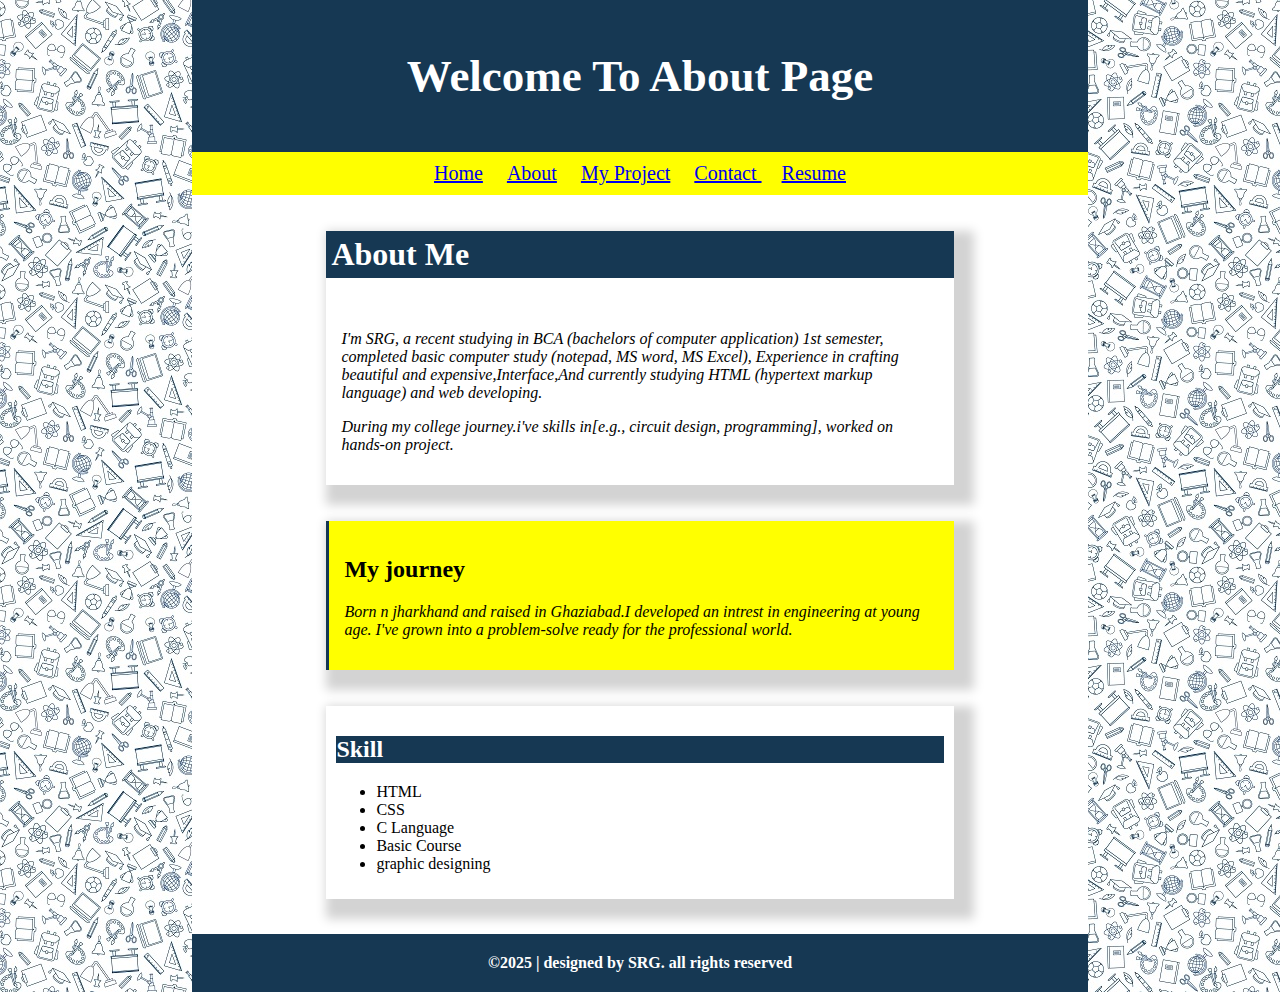
<file: about.html>
<!DOCTYPE HTML>
<html>
<head> 
<title> About Me </title>
<style> 
h1{
  background-color: #163853;
 color:white;
 padding:5px;
}
#h33{
border-left:3px solid #163853;
padding:15px;
background-color:yellow;
box-shadow:10px 10px 10px 10px lightgrey;
margin:4% 15%;
}


#nav{
background-color:yellow;
 text-align:center;
  padding:10px;  
}
nav > a{
font-size: 20px;
margin:0 10px 
}
#last{
text-align:center;
background-color: #163853; 
color:white;
padding:20px;
}
body{
background-image:url(./assets/bg.jpg);
max-width:70%; margin:0 auto;
}
.sec{
background-color:white
}
#h11{
 background-color: #163853;
 color:white;
 padding:50px ; 
 text-align: center;
 margin:0;
 font-size:45px;
}
#abo{
padding:15px
}
#h22{
padding:10px;
box-shadow:10px 10px 10px 10px lightgrey;
margin:4% 15%;
}
#me{
box-shadow:10px 10px 10px 10px lightgrey;
margin:4% 15%;
}
#skii{
background-color:#163853;
color:white;
}


</style>
</head>
<body> 
<section class="sec">
<h1 id="h11"> Welcome To About Page </h1>
<nav id= "nav">
<a href="./index.html"> Home</a>
<a href="./about.html"> About</a>
<a href="./myproject.html"> My Project</a>
<a href="./contact.html"> Contact </a> 
<a href="./resume.html"> Resume </a>
</nav>
<div id="me"> 
<h1> About Me</h1> 
<div id="abo">
<p><i> I'm SRG, a recent studying in BCA (bachelors of computer application) 1st semester, completed basic computer study (notepad, MS word, MS Excel),
	Experience in crafting beautiful and expensive,Interface,And currently studying HTML (hypertext markup language) and web developing.</p>
	<p> During  my college journey.i've skills in[e.g., circuit design, programming], worked on hands-on project.</i></p>
	</div> </div>
	<div id= "h33">
<h2> My journey </h2>
<p> <i> Born n jharkhand and raised in Ghaziabad.I developed an intrest in engineering at young age.
 I've grown into a problem-solve ready for the professional world.</i></p> 	
	</div>
 <div id= "h22">
 <h2 id= "skii"> Skill </h2>
 <ul>
<li> HTML</li>
<li> CSS </li>
<li> C Language</li>  
<li> Basic Course </li>
<li> graphic designing </li> 
</ul>  </div>
<div id="last"> 
	<strong>©2025 | designed by SRG. all rights reserved </strong></div>
 
 

 </section>



</body>
</html>
</file>
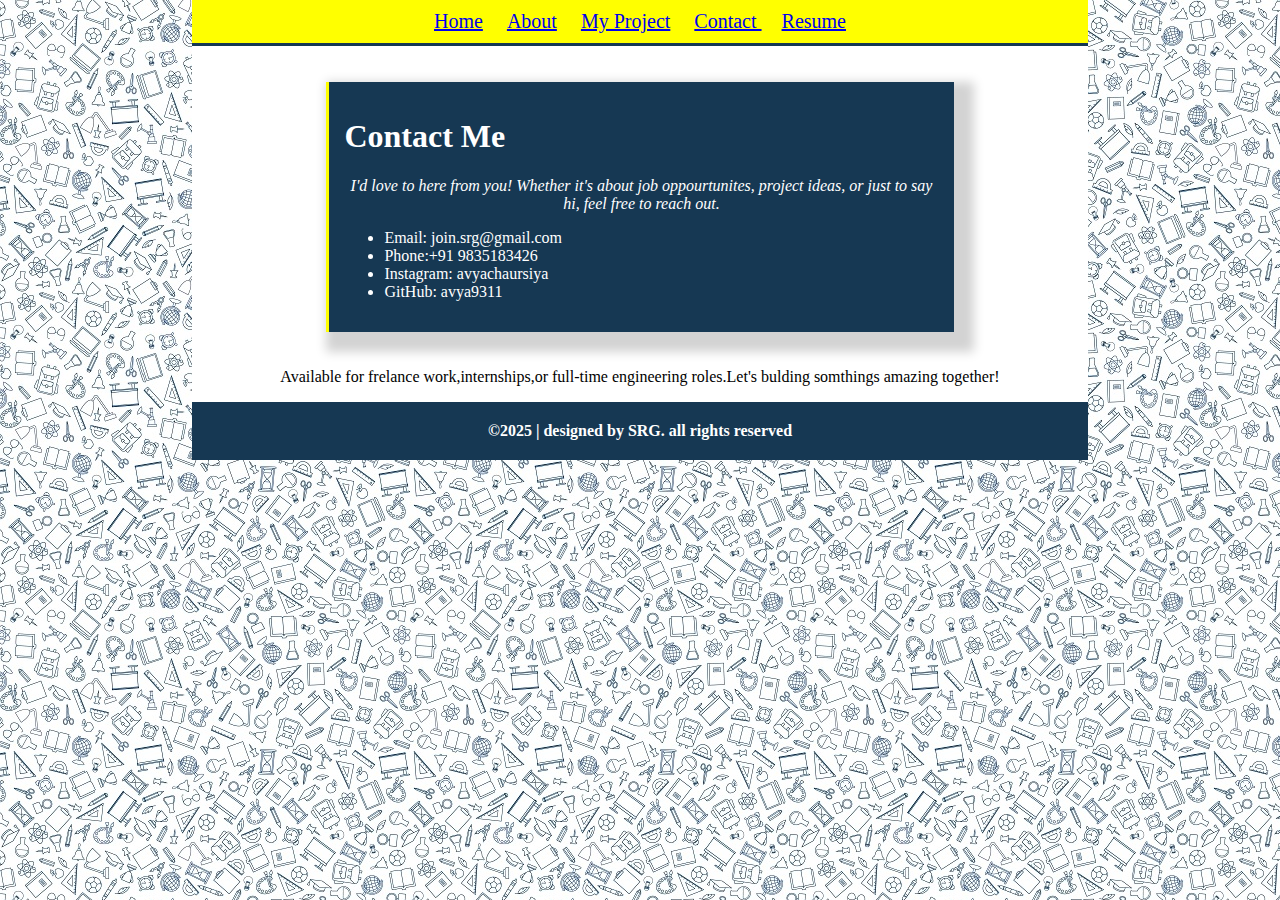
<file: contact.html>
<!DOCTYPE HTML>
<html>
<head> 
<title> contact</title>
<style> 
#nav{
background-color:yellow;
 text-align:center;
  padding:10px;  
  border-bottom:3px solid  #163853; 
}
nav > a{
font-size: 20px;
margin:0 10px 
}
#h33{
border-left:3px solid yellow;
padding:15px;
background-color:#163853;
box-shadow:10px 10px 10px 10px lightgrey;
margin:4% 15%;
color:white
}
#last{
text-align:center;
background-color: #163853; 
color:white;
padding:20px;
}
body{
background-image:url(./assets/bg.jpg);
max-width:70%; margin:0 auto;
}
#edu{
background-color:white;
}
p{
text-align:center;
}





</style>
</head>
<body>
<div id="edu"> 
<div>
<nav id= "nav">
<a href="./index.html"> Home</a>
<a href="./about.html"> About</a>
<a href="./myproject.html"> My Project</a>
<a href="./contact.html"> Contact </a> 
<a href="./resume.html"> Resume </a>
</nav>
<div id="h33">
<h1> Contact Me </h1>
<p> <i>I'd love to here from you! Whether it's about job oppourtunites, project ideas, or just to say hi, feel free to reach out. </i></p>
<ul>
 <li>Email: join.srg@gmail.com</li>
<li>Phone:+91 9835183426</li>
<li>Instagram: avyachaursiya</li>
<li>GitHub: avya9311</li></div>
<p> Available for frelance work,internships,or full-time engineering roles.Let's bulding somthings amazing together! </p>
</div>
<div id="last"> 
	<strong>©2025 | designed by SRG. all rights reserved </strong></div> 
	</div>





</body>


</html>
</file>
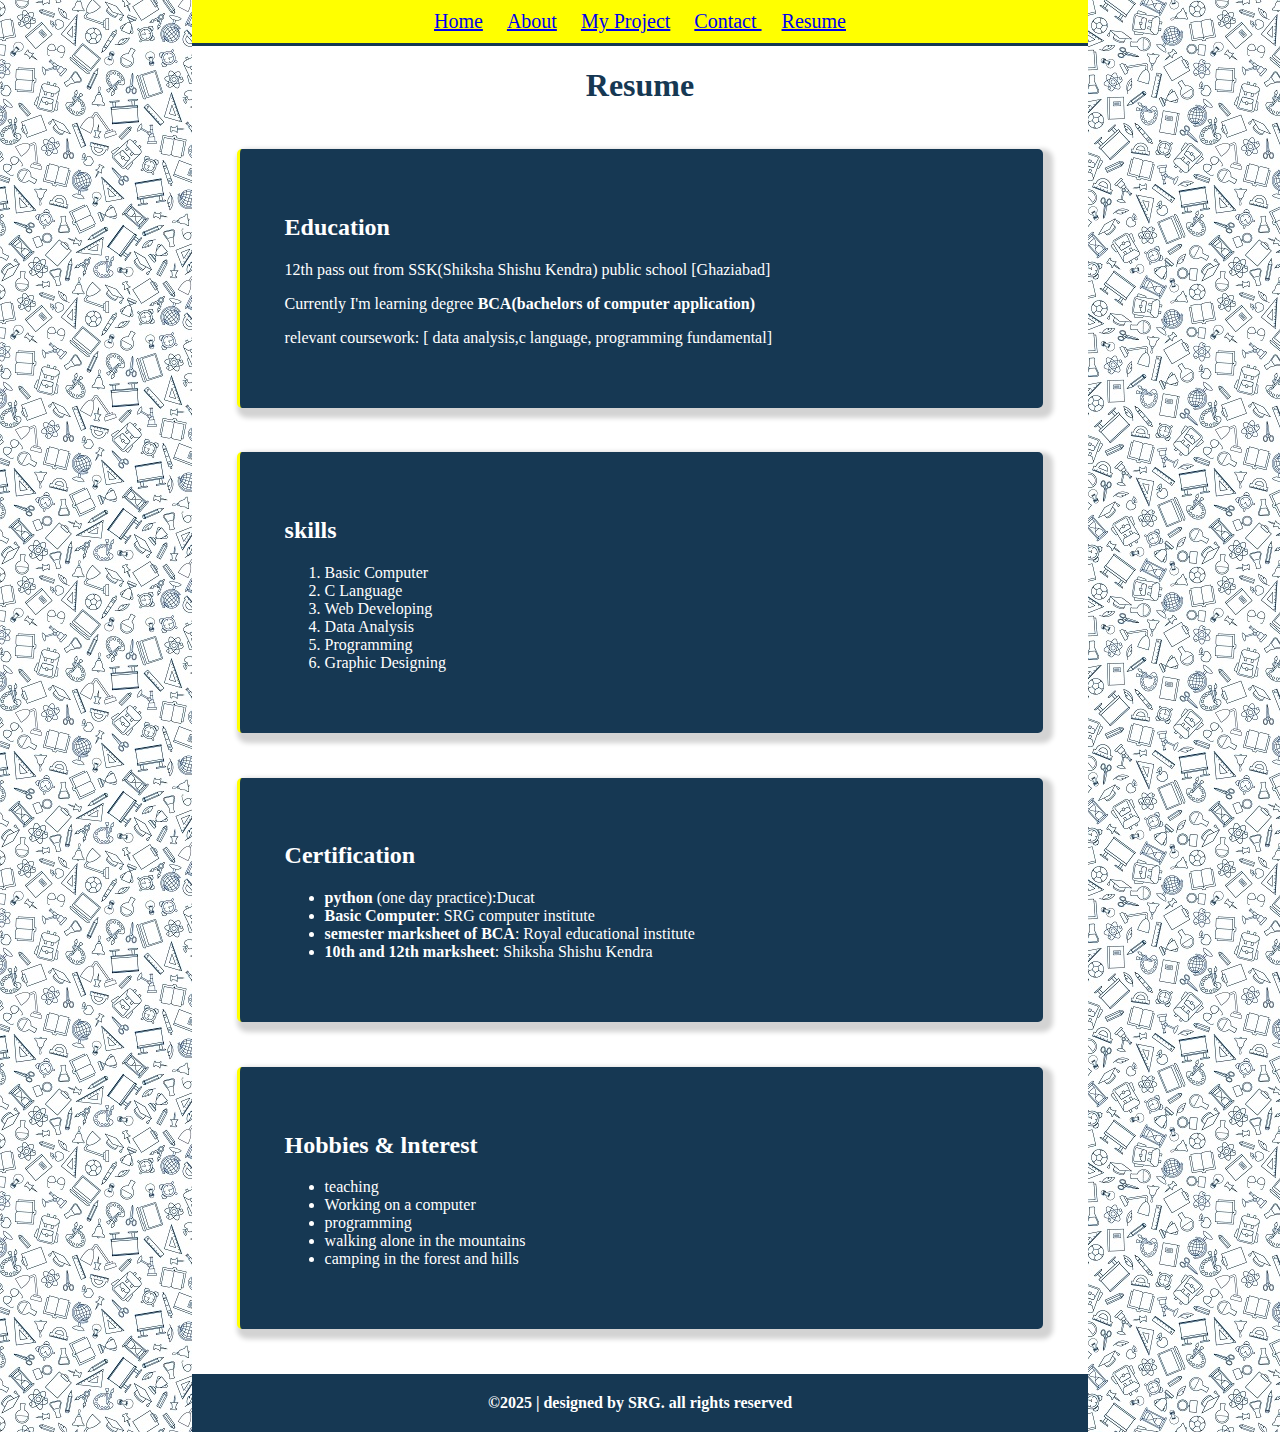
<file: resume.html>
<!DOCTYPE html>
<html>

<head>
<title>Resume</title>
    <style>
        .hob{
            border-left: 3px solid yellow;
            background-color: #163853;
            box-shadow: 5px 5px 5px 5px lightgray;
           border-radius: 5px;
            padding: 5%;
            margin: 5% 5%;
			color:white;
        }
        .cer{
            border-left: 3px solid yellow;
            background-color: #163853;
            box-shadow: 5px 5px 5px 5px lightgray;
           border-radius: 5px;
            padding: 5%;
            margin: 5% 5%;
			color:white;
        }
       .edu {
            border-left: 3px solid yellow;
           background-color: #163853;
           box-shadow: 5px 5px 5px 5px lightgray;
           border-radius: 5px; padding: 5%;
           margin: 5% 5%;
		   color:white;
        }
      .skill  {
            border-left: 3px solid yellow;
          background-color:  #163853;
          box-shadow: 5px 5px 5px 5px lightgray;
           border-radius: 5px;
          padding: 5%;
          margin: 5% 5%;
		  color:white;
        }
		#nav{
background-color:yellow;
 text-align:center;
  padding:10px;
border-bottom:3px solid  #163853; 
}
nav > a{
font-size: 20px;
margin:0 10px 
}
		   #last{
text-align:center;
background-color: #163853; 
color:white;
padding:20px;
}
body{
background-image:url(./assets/bg.jpg);
max-width:70%; margin:0 auto;
}
#h11{
background-color:white;
}
#res{
text-align:center;
}
#res{
color:#163853; 
}
		   
    </style>
</head>

<body>
<div id="h11">

<nav id= "nav">
<a href="./index.html"> Home</a>
<a href="./about.html"> About</a>
<a href="./myproject.html"> My Project</a>
<a href="./contact.html"> Contact </a>
<a href="./resume.html"> Resume </a> </nav>
<h1 id="res">Resume </h1>
   <div class="edu"> <h2> Education</h2>
     <p>12th pass out from SSK(Shiksha Shishu Kendra) public school [Ghaziabad]</p> <p>Currently I'm learning degree <b> BCA(bachelors of computer application)</b></p><p> relevant coursework: [ data analysis,c language, programming fundamental]</p>
     </div>
    <div class="skill">
        <h2>  skills </h2>
        <ol>
            <li> Basic Computer</li>
            <li> C Language</li>
            <li> Web Developing</li>
            <li>Data Analysis</li>
            <li>Programming</li>
			<li> Graphic Designing </li>
        </ol> </div>
<div class="cer">
    <h2> Certification</h2>
    <ul>
    <li><b>python </b>(one day practice):Ducat</li>
        <li><b>Basic Computer</b>: SRG computer institute</li>
        <li><b>semester marksheet of BCA</b>: Royal educational institute</li>
        <li><b> 10th and 12th marksheet</b>: Shiksha Shishu Kendra</li>
    </ul>
</div>

<div class="hob">
    <h2> Hobbies & lnterest</h2>
<ul>
    <li>teaching</li>
    <li>Working on a computer</li>
    <li> programming</li>
    <li>walking alone in the mountains</li>
    <li>camping in the forest and hills</li>
   
</ul>
</div> 
<div id="last"> 
	<strong>©2025 | designed by SRG. all rights reserved </strong></div> 
	</div>
</body>
   
</html>
</file>
